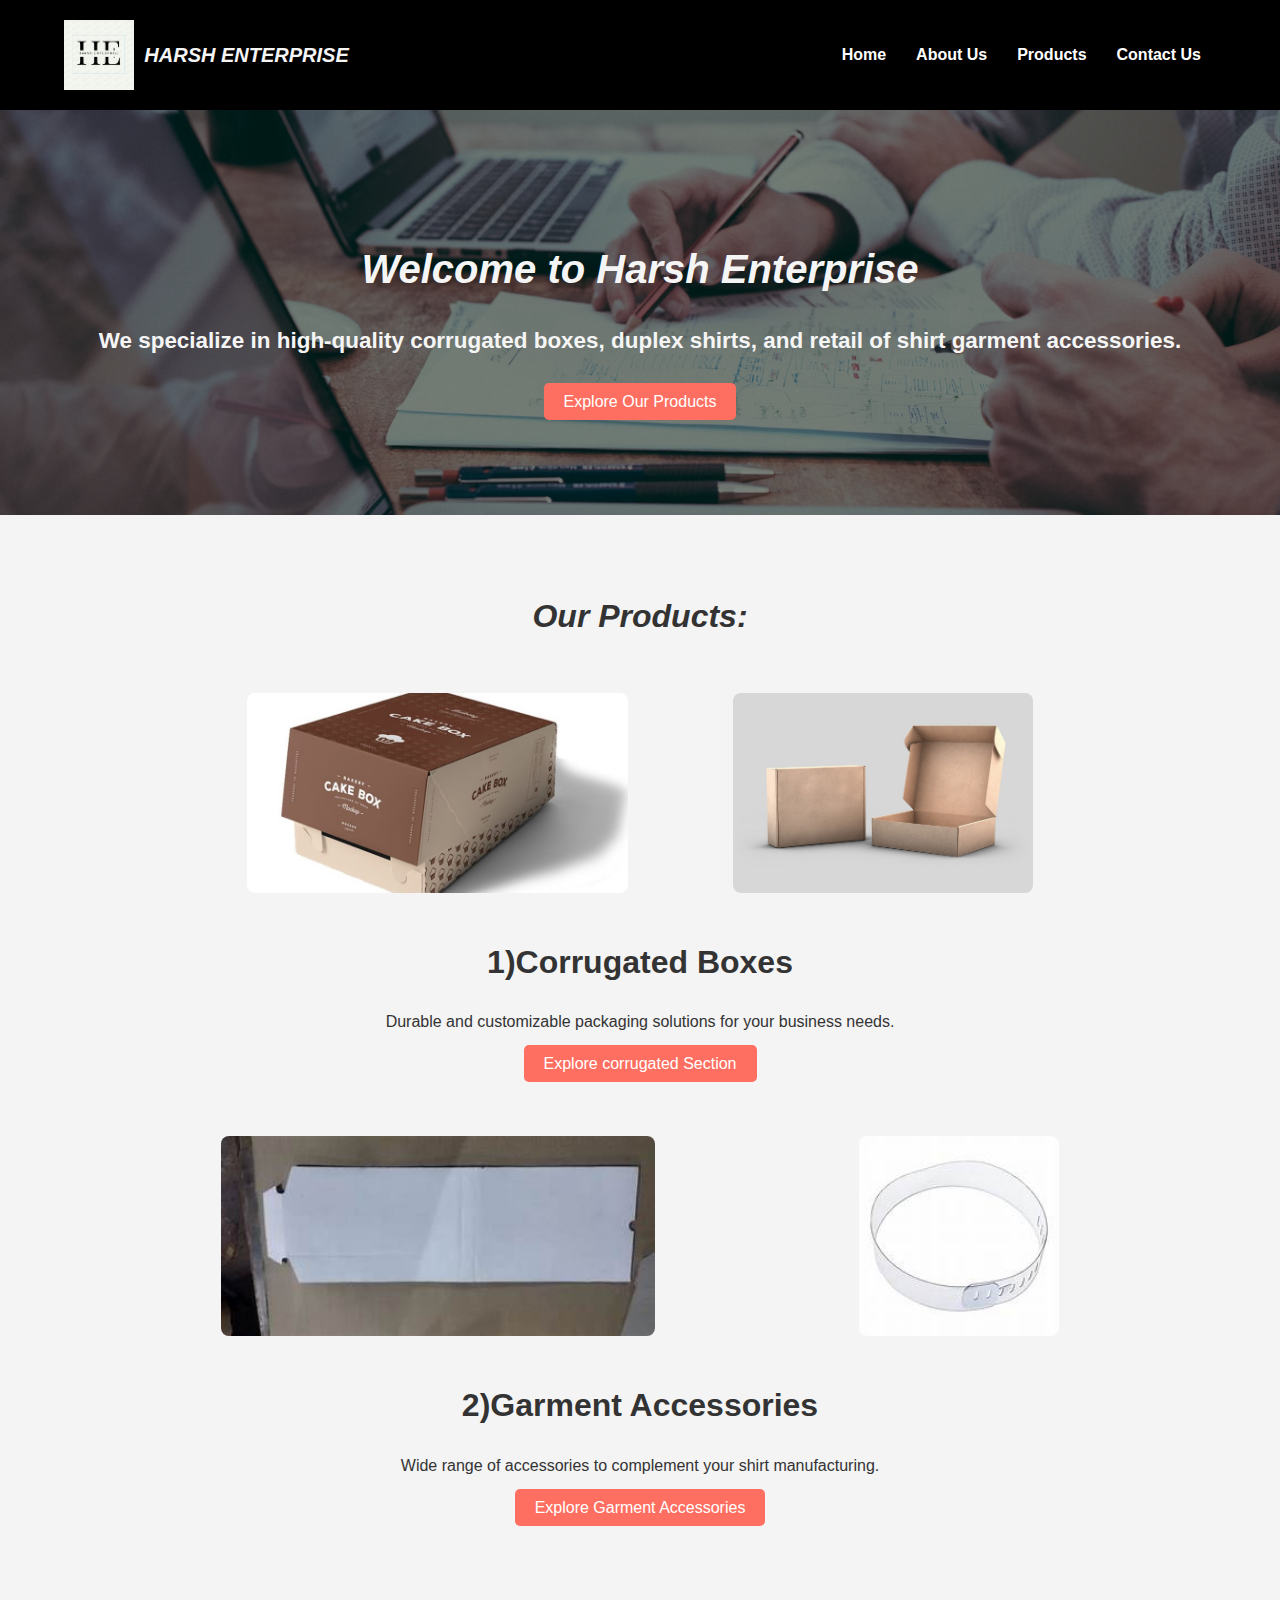
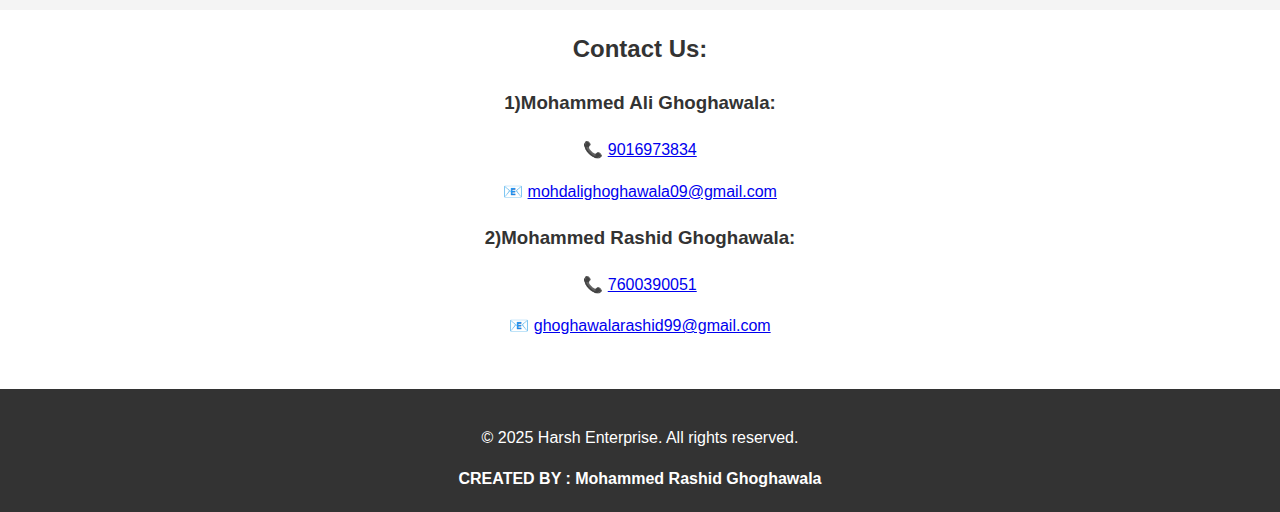
<file: index.html>
<!DOCTYPE html>
<html lang="en">
<head>
    <meta charset="UTF-8">
    <meta name="viewport" content="width=device-width, initial-scale=1.0">
    <title style="color: red;">HARSH ENTERPRISE</title>
    <link rel="stylesheet" href="css/styles.css">
    <style>

            .header-container {
                display: flex;
                align-items: center;
                justify-content: space-between;
                
            }
            .logo-container {
                
                display: flex;
                align-items:center;
                margin-right: auto; /* Added line */
            }
            .logo-container img {
                height: 50px;
                margin-right: 10px;
            }
            .company-name {
                font-size: 20px;
                font-weight: bold;
                margin-right: 100PX
                ;
            }
            .feature-item {
                text-align: center;
                padding: 20px;
            }
            
            .feature-item img {
                max-width: 100%;
                height: 200px;
                object-fit: cover;
                border-radius: 8px;
                margin-bottom: 15px;
            }
            .features-products {
                font-size: 32px;
                font-weight: bold;
                margin-bottom: 30px;
                color: #333;}
            
            @media (max-width: 768px) {
                    .header-container {
                        flex-direction: column;
                        align-items: flex-start;
                    }
                    .logo-container {
                        margin-bottom: 10px;
                    }
                    .feature-item img {
                        margin-left: 0;
                    }
                }
    </style>
</head>
<body>
    <header>
        <div class="container header-container">
            <a href="index.html" class="logo-container" style="text-decoration: none;">
            <div class="logo-container">
                <img src="images/harsh enterprise logo.png" alt="Harsh Enterprise Logo" style="height: 70px;">
             <i>   <span class="company-name" style="color:whitesmoke;">HARSH ENTERPRISE</span></i>
            </div>
            <nav>
                <ul>
                    <li><a href="index.html">Home</a></li>
                    <li><a href="about.html">About Us</a></li>
                    <li><a href="products.html">Products</a></li>
                    <li><a href="contact.html">Contact Us</a></li>
                </ul>
            </nav>
        </div>
    </header>

    <section class="hero">
        <div class="container">
           <i> <h1>Welcome to Harsh Enterprise</h1></i>
          <h3>  <p>We specialize in high-quality corrugated boxes, duplex shirts, and retail of shirt garment accessories.</p></h3>
            <a href="products.html" class="btn">Explore Our Products</a>
        </div>
    </section>
    <section class="features">
        <div class="container">
           <strong><i> <h2 class="features-products">Our Products:</h2></i></strong>
            <div class="feature-item">
                <img src="images/cake box.jpg" alt="Corrugated Boxes">
                <img src="images/corrugated box.jpg" style="margin-left: 100px;">
                <h1>1)Corrugated Boxes</h1>
                <p>Durable and customizable packaging solutions for your business needs.</p>
                <a href="products-corrugated.html" class="btn">Explore  corrugated Section</a>
            </div>
      
            <div class="feature-item">
                <img src="images/shirt supporter.jpeg" alt="Corrugated Boxes">
                <img src="images/plastic collarpatti.jpeg" style="margin-left: 200px;">

                <h1>2)Garment Accessories</h1>
                <p>Wide range of accessories to complement your shirt manufacturing.</p>
                <a href="products-acessories.html" class="btn">Explore  Garment Accessories</a>
            </div>
           
        </div>
    </section>

    <section class="contact">
        <div class="container">
            <h2>Contact Us:</h2>
            <div class="contact-item">
                <h3>1)Mohammed Ali Ghoghawala:</h3>
                <p>📞 <a href="tel:9016973834">9016973834</a></p>
                <p>📧 <a href="mailto:mohdalighoghawala09@gmail.com">mohdalighoghawala09@gmail.com</a></p>
            </div>
            <div class="contact-item">
                <h3>2)Mohammed Rashid Ghoghawala:</h3>
                <p>📞 <a href="tel:7600390051">7600390051</a></p>
                <p>📧 <a href="mailto:ghoghawalarashid99@gmail.com">ghoghawalarashid99@gmail.com</a></p>
            </div>
        
        </div>
    </section>
    <footer>
        <div class="container">
            <p>&copy; 2025 Harsh Enterprise. All rights reserved.</p>
            <strong> CREATED BY : Mohammed Rashid Ghoghawala</strong>

        </div>
    </footer>
</body>
</html>
</file>
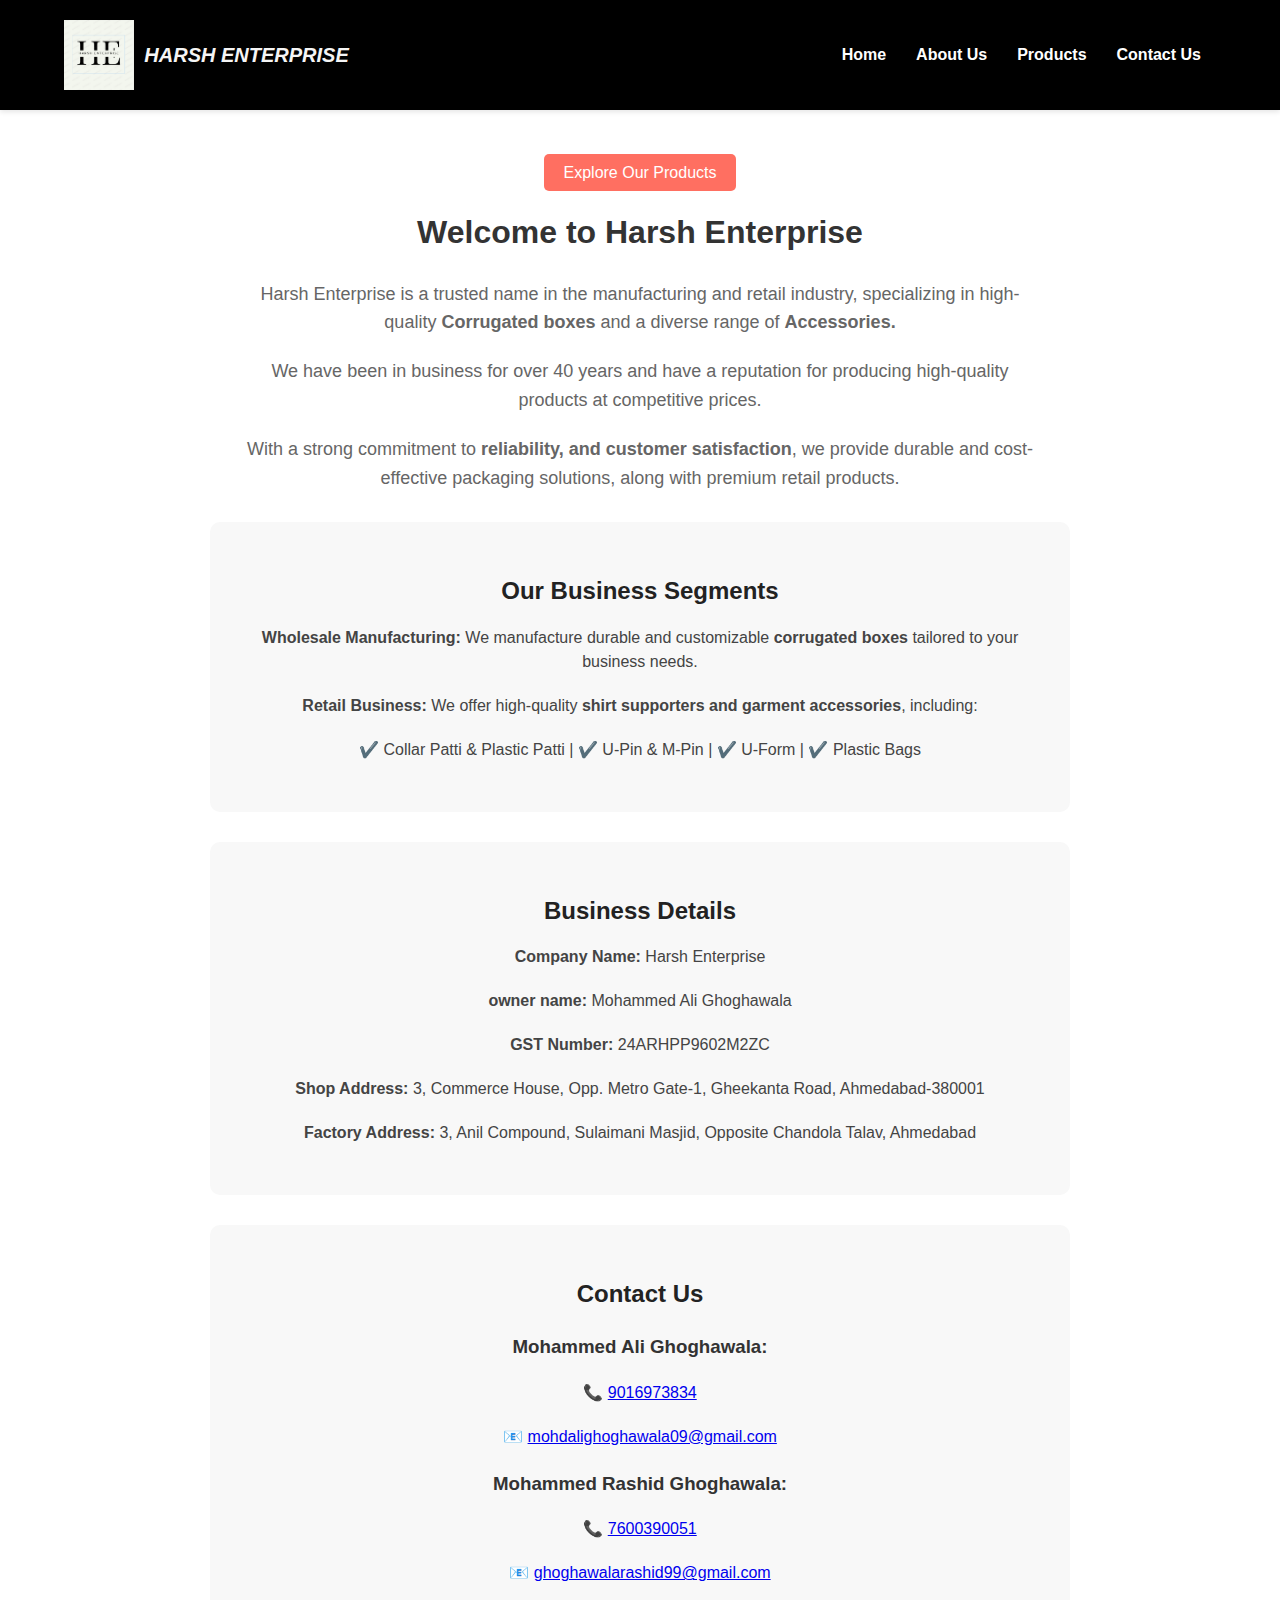
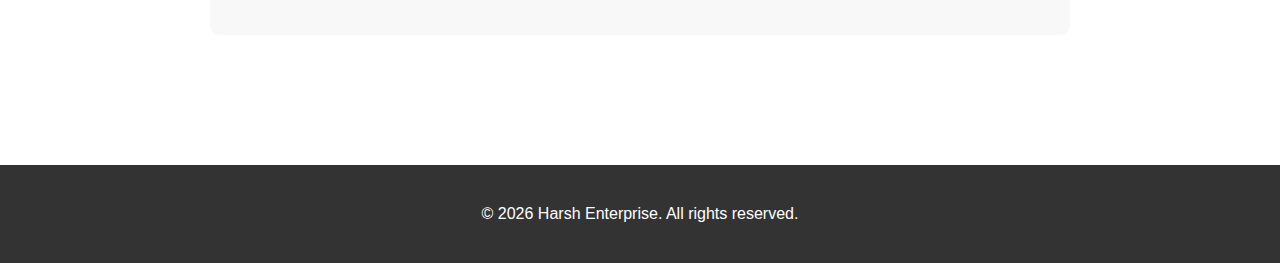
<file: about.html>
<!DOCTYPE html>
<html lang="en">
<head>
    <meta charset="UTF-8">
    <meta name="viewport" content="width=device-width, initial-scale=1.0">
    <meta name="description" content="Learn more about Harsh Enterprise, a trusted manufacturer of corrugated boxes and supplier of garment accessories. Quality and reliability guaranteed.">
    <title>About Harsh Enterprise | Trusted Packaging & Garment Accessories Supplier</title>
    <link rel="stylesheet" href="css/styles.css">
    <style>
        @media (max-width: 768px) {
            .header-container {
                flex-direction: column;
                align-items: flex-start;
            }
            .logo-container {
                margin-bottom: 10px;
            }
            .feature-item img {
                margin-left: 0;
            }
        }
        .about {
            text-align: center;
            padding: 50px 20px;
        }
        .about h1 {
            font-size: 32px;
            color: #333;
        }
        .about p {
            font-size: 18px;
            color: #666;
            max-width: 800px;
            margin: 0 auto 20px;
        }
        .business-info {
            background: #f8f8f8;
            padding: 30px;
            margin: 30px auto;
            text-align: center;
            border-radius: 10px;
            max-width: 800px;
        }
        .business-info h2 {
            font-size: 24px;
            color: #222;
            margin-bottom: 15px;
        }
        .business-info p {
            font-size: 16px;
            color: #444;
            line-height: 1.5;
        }
        .header-container {
            display: flex;
            align-items: center;
            justify-content: space-between;
        }
        .logo-container {
            display: flex;
            align-items:center;
            margin-right: auto; /* Added line */
        }
        .logo-container img {
            height: 50px;
            margin-right: 10px;
        }
        .company-name {
            font-size: 20px;
            font-weight: bold;
            margin-right: 100PX
            ;
        }

    </style>
</head>
<body>
    <header>
        <div class="container header-container">
            <a href="index.html" class="logo-container" style="text-decoration: none;">
                <img src="images/harsh enterprise logo.png" alt="Harsh Enterprise Logo" style="height: 70px;">
                <i><span class="company-name" style="color:whitesmoke;">HARSH ENTERPRISE</span></i>
            </a>
            
            <nav>
                <ul>
                    <li><a href="index.html">Home</a></li>
                    <li><a href="about.html">About Us</a></li>
                    <li><a href="products.html">Products</a></li>
                    <li><a href="contact.html">Contact Us</a></li>
                </ul>
            </nav>
        </div>
    </header>
    
    <section class="about">
 

        <div class="container">
            <a href="products.html" class="btn">Explore Our Products</a>
            <h1>Welcome to Harsh Enterprise</h1>
            
            <p>Harsh Enterprise is a trusted name in the manufacturing and retail industry, specializing in high-quality <strong> Corrugated boxes</strong> and a diverse range of <strong> Accessories.</strong></p>
            <P>We have been in business for over 40 years and have a reputation for producing high-quality products at competitive prices.</P>
            <p>With a strong commitment to <strong> reliability, and customer satisfaction</strong>, we provide durable and cost-effective packaging solutions, along with premium retail products.</p>
            
            <div class="business-info">
                <h2>Our Business Segments</h2>
                <p><strong>Wholesale Manufacturing:</strong> We manufacture durable and customizable <b>corrugated boxes</b> tailored to your business needs.</p>
                <p><strong>Retail Business:</strong> We offer high-quality <strong>shirt supporters and garment accessories</strong>, including:</p>
                <p>✔️ Collar Patti & Plastic Patti | ✔️ U-Pin & M-Pin | ✔️ U-Form | ✔️ Plastic Bags</p>
            </div>
            
            <div class="business-info">
                <h2>Business Details</h2>
                <p><strong>Company Name:</strong> Harsh Enterprise</p>
                <p><strong>owner name:</strong> Mohammed Ali Ghoghawala</p>
                <p><strong>GST Number:</strong> 24ARHPP9602M2ZC</p>
                <p><strong>Shop Address:</strong> 3, Commerce House, Opp. Metro Gate-1, Gheekanta Road, Ahmedabad-380001</p>
                <p><strong>Factory Address:</strong> 3, Anil Compound, Sulaimani Masjid, Opposite Chandola Talav, Ahmedabad</p>
            </div>
            <div class="business-info">
                <h2>Contact Us</h2>
                <div class="contact-item">
                    <h3>Mohammed Ali Ghoghawala:</h3>
                    <p>📞 <a href="tel:9016973834">9016973834</a></p>
                    <p>📧 <a href="mailto:mohdalighoghawala99@gmail.com">mohdalighoghawala09@gmail.com</a></p>
                </div>
                <div class="contact-item">
                    <h3>Mohammed Rashid Ghoghawala:</h3>
                    <p>📞 <a href="tel:7600390051">7600390051</a></p>
                    <p>📧 <a href="mailto:ghoghawalarashid99@gmail.com">ghoghawalarashid99@gmail.com</a></p>
                </div>
            </div>
            
            
           
        </div>
    </section>
    
    <footer>
        <div class="container">
            <p>&copy; <span id="year"></span> Harsh Enterprise. All rights reserved.</p>
            <script>
                document.getElementById("year").textContent = new Date().getFullYear();
            </script>
        </div>
    </footer>
</body>
</html>
</file>
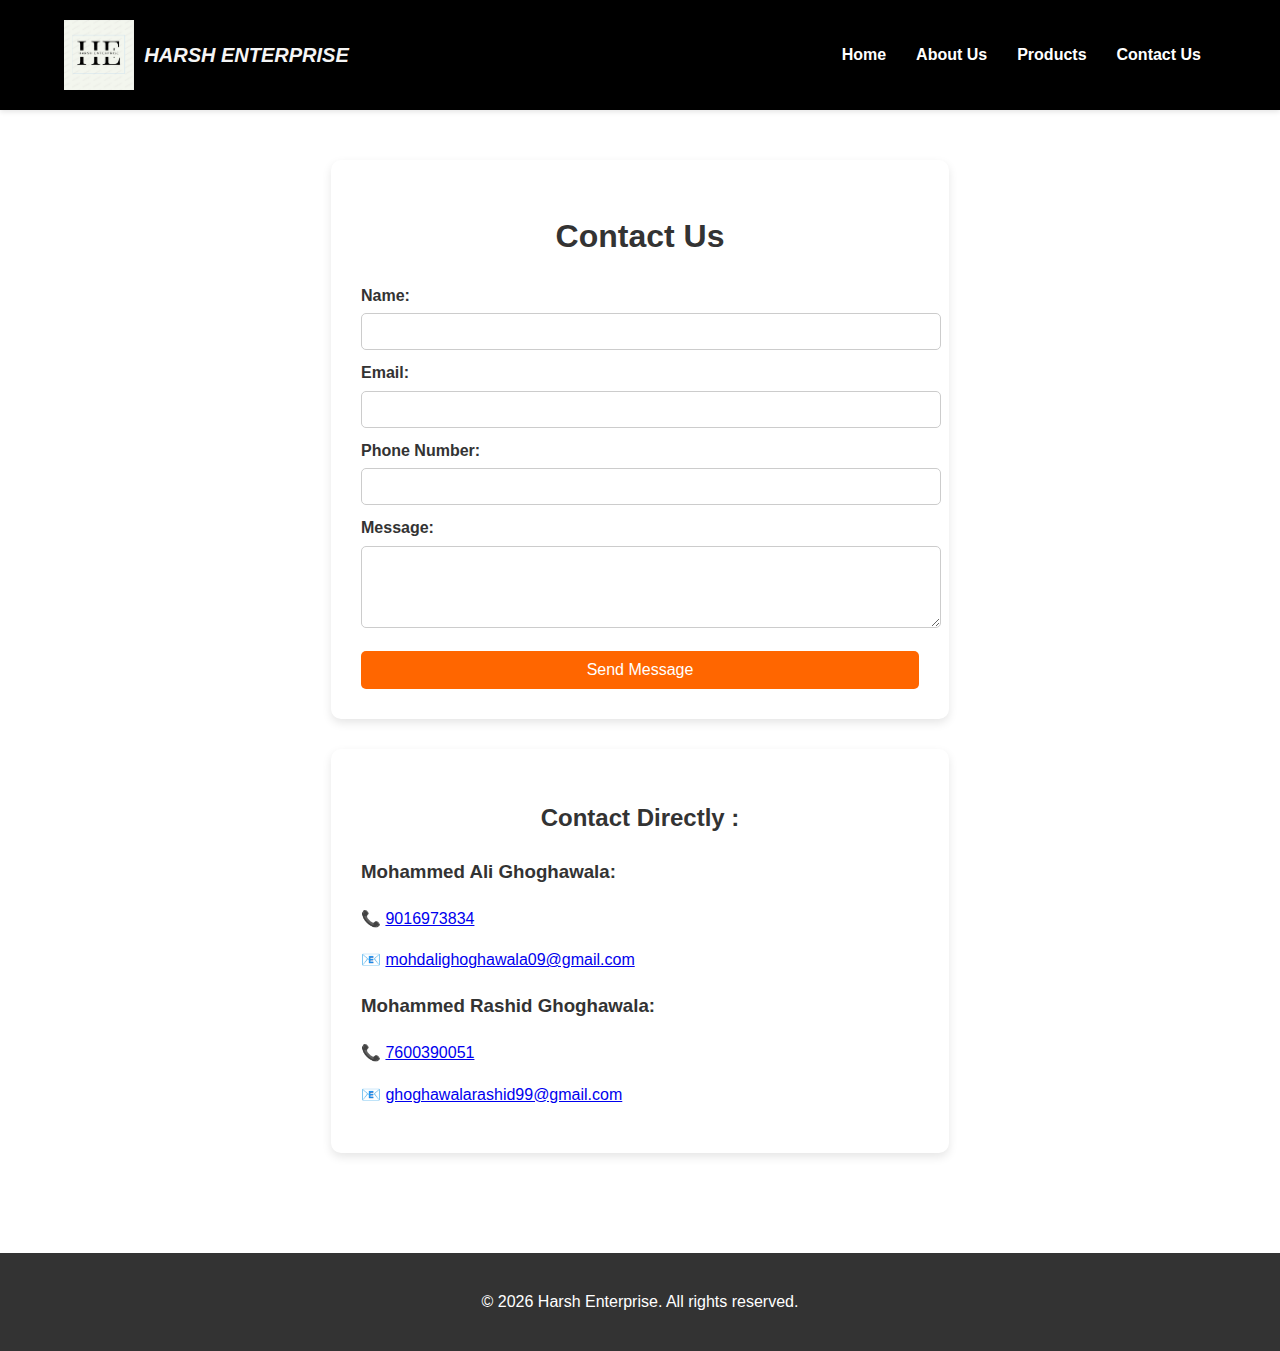
<file: contact.html>
<!DOCTYPE html>
<html lang="en">
<head>
    <meta charset="UTF-8">
    <meta name="viewport" content="width=device-width, initial-scale=1.0">
    <meta name="description" content="Get in touch with Harsh Enterprise. Contact us for high-quality corrugated boxes, duplex shirt boxes, and garment accessories.">
    <title>Contact - Corrugated Box & Duplex Shirt Manufacturing</title>
    <link rel="stylesheet" href="css/styles.css">
    <style>
        .contact-section {
            display: flex;
            flex-wrap: wrap;
            justify-content: center;
            gap: 30px;
            padding: 50px 20px;
            
        }
        .contact-form, .contact-details {
            background: #fff;
            padding: 30px;
            border-radius: 10px;
            box-shadow: 0px 4px 10px rgba(0, 0, 0, 0.1);
            width: 45%;
            min-width: 300px;
        }
        .contact-form h1, .contact-details h2 {
            text-align: center;
            margin-bottom: 20px;
            color: #333;
        }
        .contact-form form label {
            display: block;
            font-weight: bold;
            margin-top: 10px;
        }
        .contact-form input, .contact-form textarea {
            width: 100%;
            padding: 10px;
            margin-top: 5px;
            border: 1px solid #ccc;
            border-radius: 5px;
        }
        .contact-form button {
            width: 100%;
            padding: 10px;
            background: #ff6600;
            color: white;
            border: none;
            border-radius: 5px;
            cursor: pointer;
            margin-top: 15px;
            font-size: 16px;
        }
        .contact-form button:hover {
            background: #cc5200;
        }
    </style>    
</head>
<body>
    <header>
        <div class="container header-container">
            <a href="index.html" class="logo-container" style="text-decoration: none;">
                <img src="images/harsh enterprise logo.png" alt="Harsh Enterprise Logo" style="height: 70px;">
                <i><span class="company-name" style="color:whitesmoke;">HARSH ENTERPRISE</span></i>
            </a>
            <nav>
                <ul>
                    <li><a href="index.html">Home</a></li>
                    <li><a href="about.html">About Us</a></li>
                    <li><a href="products.html">Products</a></li>
                    <li><a href="contact.html">Contact Us</a></li>
                </ul>
            </nav>
        </div>
    </header>

    <section class="contact-section">
        <div class="contact-form">
            <h1>Contact Us</h1>
            <form id="contact-form" action="https://api.web3forms.com/submit" method="post">
                <input type="hidden" name="access_key" value="a217b657-1d55-4323-b842-bd3790cd38ed">
                <label for="name">Name:</label>
                <input type="text" id="name" name="name" required autocomplete="name">
                <label for="email">Email:</label>
                <input type="email" id="email" name="email" required autocomplete="email">
                <label for="phone">Phone Number:</label>
                <input type="text" id="phone" name="phone" required autocomplete="tel">
                <label for="message">Message:</label>
                <textarea id="message" name="message" rows="4" required></textarea>
                <button type="submit">Send Message</button>
            </form>
        </div>
        <div class="contact-details">
            <h2>Contact Directly :</h2>
            <div>
                <h3>Mohammed Ali Ghoghawala:</h3>
                <p>📞 <a href="tel:9016973834">9016973834</a></p>
                <p>📧 <a href="mailto:mohdalighoghawala09@gmail.com">mohdalighoghawala09@gmail.com</a></p>
            </div>
            <div>
                <h3>Mohammed Rashid Ghoghawala:</h3>
                <p>📞 <a href="tel:7600390051">7600390051</a></p>
                <p>📧 <a href="mailto:ghoghawalarashid99@gmail.com">ghoghawalarashid99@gmail.com</a></p>
            </div>
        </div>
    </section>

    <script>
        document.getElementById("contact-form").addEventListener("submit", function(event) {
            let name = document.getElementById("name").value.trim();
            let email = document.getElementById("email").value.trim();
            let phone = document.getElementById("phone").value.trim();
            let message = document.getElementById("message").value.trim();
            
            if (name === "" || email === "" || phone === "" || message === "") {
                alert("Please fill in all fields before submitting.");
                event.preventDefault();
            }
        });
    </script>

    <footer>
        <div class="container">
            <p>&copy; <span id="year"></span> Harsh Enterprise. All rights reserved.</p>
            <script>document.getElementById("year").textContent = new Date().getFullYear();</script>
        </div>
    </footer>
</body>
</html>
</file>
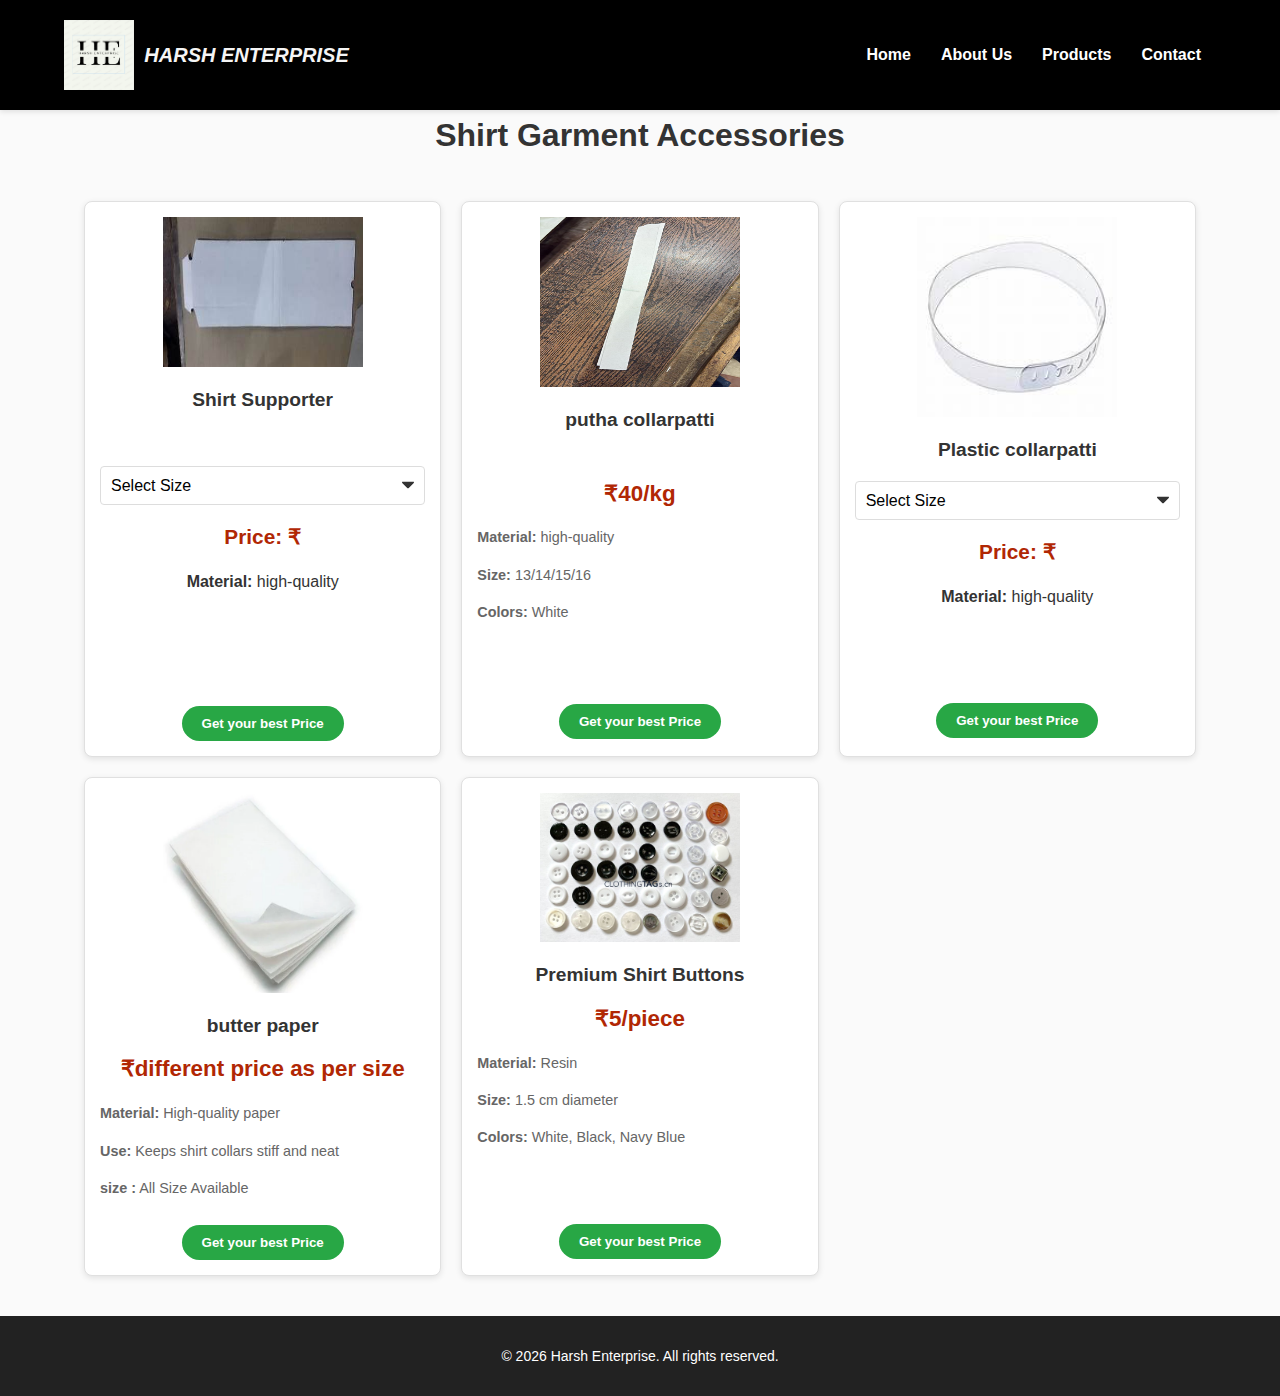
<file: products-acessories.html>
<!DOCTYPE html>
<html lang="en">
<head>
  <meta charset="UTF-8" />
  <meta name="viewport" content="width=device-width, initial-scale=1.0" />
  <title>Shirt Accessories - Harsh Enterprise</title>
  <link rel="stylesheet" href="css/styles.css" />
  <style>
    /* --------------------------
       Global & Utility Styles
    ----------------------------- */
    body {
      font-family: 'Segoe UI', Tahoma, Geneva, Verdana, sans-serif;
      background-color: #fafafa;
      margin: 0;
      padding: 0;
      color: #333;
    }
    h1, h2 {
      margin: 0 0 20px;
    }
    a {
      text-decoration: none;
      color: inherit;
    }
    
    /* --------------------------
       Product Grid & Cards
    ----------------------------- */
    .product-grid {
      display: grid;
      grid-template-columns: repeat(auto-fill, minmax(280px, 1fr));
      gap: 20px;
      padding: 20px;
    }
    .product-card {
      border: 1px solid #e0e0e0;
      border-radius: 8px;
      padding: 15px;
      text-align: center;
      background: #fff;
      box-shadow: 0 2px 6px rgba(0, 0, 0, 0.1);
      transition: transform 0.3s ease, box-shadow 0.3s ease;
    }
    .product-card:hover {
      transform: translateY(-4px);
      box-shadow: 0 4px 12px rgba(0, 0, 0, 0.15);
    }
    .product-image {
      width: 100%;
      max-width: 200px;
      height: auto;
      margin: 0 auto;
    }
    .product-title {
      font-size: 1.2em;
      margin: 10px 0;
      color: #333;
    }
    .product-price {
      font-size: 1.4em;
      color: #B12704;
      margin: 10px 0;
      font-weight: bold;
    }
    .product-details {
      text-align: left;
      margin: 15px 0;
      font-size: 0.9em;
      color: #666;
    }
    .GET-Query {
      background: #28a745;
      border: none;
      padding: 10px 20px;
      border-radius: 20px;
      cursor: pointer;
      font-weight: bold;
      color: #fff;
      transition: background 0.3s ease;
    }
    .GET-Query:hover {
      background: #218838;
    }
    
    /* --------------------------
       Footer
    ----------------------------- */
    footer {
      text-align: center;
      background: #222;
      color: #fff;
      padding: 15px;
      font-size: 14px;
      margin-top: 20px;
    }
    
    /* --------------------------
       Modal Overlay
    ----------------------------- */
    .modal {
      display: none;
      position: fixed;
      z-index: 100;
      left: 0;
      top: 0;
      width: 100%;
      height: 100%;
      background-color: rgba(0, 0, 0, 0.6);
      overflow-y: auto;
    }
    
    /* --------------------------
       Modal Content
    ----------------------------- */
    .modal-content {
      background: #fff;
      margin: 5% auto;
      border: none;
      width: 90%;
      max-width: 700px;
      border-radius: 10px;
      overflow: hidden;
      display: flex;
      box-shadow: 0 6px 18px rgba(0, 0, 0, 0.25);
      animation: fadeIn 0.4s ease;
    }
    @keyframes fadeIn {
      from { opacity: 0; transform: scale(0.95); }
      to { opacity: 1; transform: scale(1); }
    }
    
    /* --------------------------
       Modal Left: Product Preview
    ----------------------------- */
    .modal-product {
      background: linear-gradient(135deg, #f9f9f9, #ececec);
      width: 40%;
      padding: 20px;
      display: flex;
      flex-direction: column;
      align-items: center;
      justify-content: center;
      border-right: 1px solid #e0e0e0;
    }
    .modal-product img {
      max-width: 100%;
      height: auto;
      border-radius: 6px;
    }
    .modal-product p {
      text-align: center;
      font-size: 1.2em;
      color: #B12704;
      font-weight: bold;
      margin-top: 15px;
    }
    
    /* --------------------------
       Modal Right: Contact Form
    ----------------------------- */
    .modal-form-container {
      width: 60%;
      padding: 30px 20px 20px 20px;
      position: relative;
      background: #fff;
    }
    /* Close Button */
    .modal-form-container .close {
      position: absolute;
      top: 10px;
      right: 10px;
      color: #999;
      font-size: 28px;
      font-weight: bold;
      cursor: pointer;
      transition: color 0.3s ease;
    }
    .modal-form-container .close:hover,
    .modal-form-container .close:focus {
      color: #333;
    }
    .modal-form-container h2 {
      text-align: center;
      margin-bottom: 25px;
      color: #333;
    }
    .modal-form label {
      display: block;
      margin-bottom: 6px;
      font-weight: bold;
      color: #555;
      font-size: 0.95em;
    }
    .modal-form input,
    .modal-form textarea {
      width: 100%;
      padding: 12px;
      margin-bottom: 18px;
      border: 1px solid #ccc;
      border-radius: 4px;
      font-size: 1em;
      transition: border-color 0.3s ease;
    }
    .modal-form input:focus,
    .modal-form textarea:focus {
      border-color: #28a745;
      outline: none;
    }
    /* Phone Input Group */
    .phone-group {
      display: flex;
      align-items: center;
      margin-bottom: 18px;
    }
    .phone-group .country-code {
      background: #eee;
      padding: 12px;
      border: 1px solid #ccc;
      border-radius: 4px 0 0 4px;
      font-size: 1em;
      color: #333;
    }
    .phone-group input {
      flex: 1;
      border-radius: 0 4px 4px 0;
      border-left: none;
    }
    .modal-form button {
      background: #28a745;
      color: #fff;
      padding: 12px;
      border: none;
      border-radius: 4px;
      cursor: pointer;
      font-size: 1em;
      transition: background 0.3s ease;
      width: 100%;
    }
    .modal-form button:hover {
      background-color: #218838;
    }
  </style>
</head>
<body>
  <!-- Header Section -->
  <header>
    <div class="container header-container">
      <a href="index.html" class="logo-container" style="text-decoration: none;">
        <img src="images/harsh enterprise logo.png" alt="Harsh Enterprise Logo" style="height: 70px;">
        <i><span class="company-name" style="color:whitesmoke;">HARSH ENTERPRISE</span></i>
      </a>
      <nav>
        <ul>
          <li><a href="index.html">Home</a></li>
          <li><a href="about.html">About Us</a></li>
          <li><a href="products.html">Products</a></li>
          <li><a href="contact.html">Contact</a></li>
        </ul>
      </nav>
    </div>
  </header>
  
  <!-- Main Product Section -->
  <section class="container">
    <h1>Shirt Garment Accessories</h1>
    <div class="product-grid">
      <!-- Product 1 -->
      <div class="product-card">
        <img src="images/shirt supporter.jpeg" alt="Shirt Supporter" class="product-image" style="height: 150px;" />
        <h2 class="product-title">Shirt Supporter</h2>
        <!-- Size Selector -->
        <div class="size-selector" style="margin-top: 50px;">
          <select id="sizeDropdown1" class="size-dropdown">
            <option value="" disabled selected>Select Size</option>
            <option data-price="3.8" data-type="per-piece">7X26 (₹3.8/piece)</option>
            <option data-price="5" data-type="per-piece">8X26 (₹5/piece)</option>
            <option data-price="375" data-type="per-kg">8X12 (₹375/10kg)</option>
            <option data-price="375" data-type="per-kg">8X10 (₹375/10kg)</option>
            <option data-price="375" data-type="per-kg">9X12 (₹375/10kg)</option>
            <option data-price="375" data-type="per-kg">9X11 (₹375/10kg)</option>
            <option data-price="375" data-type="per-kg">9X13 (₹375/10kg)</option>
          </select>
        </div>
        <!-- Price Display -->
        <div class="price-display" style="text-align: center;">
          <span class="price">Price: ₹<span id="selectedPrice1"></span></span>
          <p><strong>Material:</strong> high-quality</p>
          <span id="priceType1" class="price-type"></span>
        </div>
        <button class="GET-Query" style="margin-top: 60px;">Get your best Price</button>
      </div>
      
      <!-- Product 2 -->
      <div class="product-card">
        <img src="images/putha collarpatti.jpg" alt="putha collarpatti" class="product-image" style="height: 170px;" />
        <h2 class="product-title">putha collarpatti</h2>
        <p class="product-price" style="margin-top: 40px;">₹40/kg</p>
        <div class="product-details">
          <p><strong>Material:</strong> high-quality</p>
          <p><strong>Size:</strong> 13/14/15/16</p>
          <p><strong>Colors:</strong> White</p>
        </div>
        <button class="GET-Query" style="margin-top: 65px;">Get your best Price</button>
      </div>
      
      <!-- Product 3 -->
      <div class="product-card">
        <img src="images/plastic collarpatti.jpeg" alt="Collar Supporters" class="product-image" />
        <h2 class="product-title">Plastic collarpatti</h2>
        <!-- Size Selector -->
        <div class="size-selector">
          <select id="sizeDropdown3" class="size-dropdown">
            <option value="" disabled selected>Select Size</option>
            <option data-price="120" data-type="per-piece">3.5*46*.35 (₹/bundle)</option>
            <option data-price="132" data-type="per-piece">3.5*46*.40 (₹/bundle)</option>
            <option data-price="76" data-type="per-piece">3*38*.35 (₹/bundle)</option>
            <option data-price="106" data-type="per-piece">3*40*.40 (₹/bundle)</option>
          </select>
        </div>
        <!-- Price Display -->
        <div class="price-display" style="text-align: center;">
          <span class="price">Price: ₹<span id="selectedPrice3"></span></span>
          <p><strong>Material:</strong> high-quality</p>
        </div>
        <button class="GET-Query" style="margin-top: 78px;">Get your best Price</button>
      </div>
      
      <!-- Product 4 -->
      <div class="product-card">
        <img src="images/butter paper.webp" alt="butter paper" class="product-image" />
        <h2 class="product-title">butter paper</h2>
        <p class="product-price">₹different price as per size</p>
        <div class="product-details">
          <p><strong>Material:</strong> High-quality paper</p>
          <p><strong>Use:</strong> Keeps shirt collars stiff and neat</p>
          <p><strong>size :</strong> All Size Available</p>
        </div>
        <button class="GET-Query" style="margin-top: 10px;">Get your best Price</button>
      </div>
      
      <!-- Product 5 -->
      <div class="product-card">
        <img src="images/shirt button.jpg" alt="Shirt Buttons" class="product-image" />
        <h2 class="product-title">Premium Shirt Buttons</h2>
        <p class="product-price">₹5/piece</p>
        <div class="product-details">
          <p><strong>Material:</strong> Resin</p>
          <p><strong>Size:</strong> 1.5 cm diameter</p>
          <p><strong>Colors:</strong> White, Black, Navy Blue</p>
        </div>
        <button class="GET-Query" style="margin-top: 60px;">Get your best Price</button>
      </div>
    </div>
  </section>
  
  <!-- Modal Pop-Up Form -->
  <div id="queryModal" class="modal">
    <div class="modal-content">
      <!-- Left Side: Product Preview -->
      <div class="modal-product" id="modalProductPreview">
        <!-- Product image and price will be injected here -->
      </div>
      <!-- Right Side: Contact Form -->
      <div class="modal-form-container">
        <span class="close">&times;</span>
        <h2>Contact Us</h2>
        <form id="queryForm" class="modal-form" action="https://api.web3forms.com/submit" method="POST">
          <input type="hidden" name="access_key" value="a217b657-1d55-4323-b842-bd3790cd38ed">
          <label for="name">Name:</label>
          <input type="text" id="name" name="name" required />
          <label for="email">Email:</label>
          <input type="email" id="email" name="email" required />
          <!-- Phone Number Field with Country Code -->
          <label for="phone">Phone Number:</label>
          <div class="phone-group">
            <span class="country-code" style="margin-right: 10px;">+91</span>
            <input type="tel" id="phone" name="phone" placeholder="Enter your number" required style="margin-top: 20px;" />
          </div>
          <label for="message">Your Query:</label>
          <textarea id="message" name="message" rows="4" required></textarea>
          <button type="submit">Submit Query</button>
        </form>
      </div>
    </div>
  </div>
  
  <!-- Footer -->
  <footer>
    <div class="container">
      <p>&copy; <span id="year"></span> Harsh Enterprise. All rights reserved.</p>
    </div>
  </footer>
  
  <script>
    // Set the current year in the footer.
    document.getElementById("year").textContent = new Date().getFullYear();
    
    // Function to update price display for a specific product
   // Function to update price display for a specific product
function updatePriceDisplay(dropdownId, priceId, priceTypeId) {
  const sizeDropdown = document.getElementById(dropdownId);
  const selectedPrice = document.getElementById(priceId);
  const priceType = document.getElementById(priceTypeId);

  if (sizeDropdown && selectedPrice && priceType) {
    sizeDropdown.addEventListener('change', function () {
      const selectedOption = this.options[this.selectedIndex];
      const price = selectedOption.getAttribute('data-price');
      const type = selectedOption.getAttribute('data-type');
      selectedPrice.textContent = price;
      priceType.textContent = type === 'per-piece' ? '/piece' : (type === 'per-kg' ? '/10kg' : '');
    });
  }
}

// Initialize price display for Product 1
updatePriceDisplay('sizeDropdown1', 'selectedPrice1', 'priceType1');

// Initialize price display for Product 3
updatePriceDisplay('sizeDropdown3', 'selectedPrice3', 'priceType3');

// Modal functionality
const modal = document.getElementById("queryModal");
const closeBtn = document.querySelector(".modal-form-container .close");
const queryButtons = document.querySelectorAll(".GET-Query");
const modalProductPreview = document.getElementById("modalProductPreview");
const queryForm = document.getElementById("queryForm");

// Variables to store product details
let selectedProductName = "";
let selectedProductSize = "";
let selectedProductPrice = "";

// Open modal when any Get Query button is clicked
queryButtons.forEach(button => {
  button.addEventListener("click", (event) => {
    const productCard = event.target.closest('.product-card');
    let productImgHTML = "";
    let productPriceHTML = "";

    if (productCard) {
      // Extract product name
      const productTitle = productCard.querySelector('.product-title');
      selectedProductName = productTitle ? productTitle.textContent : "";

      // Extract product image
      const productImg = productCard.querySelector('.product-image');
      if (productImg) {
        productImgHTML = `<img src="${productImg.src}" alt="Product Image">`;
      }

      // Check for a size dropdown (i.e., Product 1 or Product 3)
      const dropdown = productCard.querySelector('.size-dropdown');
      if (dropdown) {
        const selectedOption = dropdown.options[dropdown.selectedIndex];
        if (selectedOption && !selectedOption.disabled) {
          const price = selectedOption.getAttribute('data-price');
          const type = selectedOption.getAttribute('data-type');
          selectedProductSize = selectedOption.textContent;
          selectedProductPrice = `₹${price}${type === 'per-piece' ? '/piece' : (type === 'per-kg' ? '/10kg' : '')}`;
          productPriceHTML = `<p>Price: ${selectedProductPrice}</p>`;
        } else {
          selectedProductSize = "Not selected";
          selectedProductPrice = "Not selected";
          productPriceHTML = `<p>Price not selected</p>`;
        }
      } else {
        // For products without a dropdown
        let productPriceElem = productCard.querySelector('.product-price') ||
                               productCard.querySelector('.price-display');
        let productPriceText = productPriceElem ? productPriceElem.textContent.trim() : "";
        if (!productPriceText || productPriceText === "Price: ₹") {
          productPriceText = "Price not selected";
        }
        selectedProductPrice = productPriceText;
        productPriceHTML = `<p>${productPriceText}</p>`;
      }

      modalProductPreview.innerHTML = productImgHTML + productPriceHTML;
    }
    modal.style.display = "block";
  });
});

// Close modal when the close button is clicked
closeBtn.addEventListener("click", () => {
  modal.style.display = "none";
});

// Close modal when clicking outside the modal content
window.addEventListener("click", (event) => {
  if (event.target === modal) {
    modal.style.display = "none";
  }
});

// Handle form submission
queryForm.addEventListener("submit", (event) => {
  // Prevent the default form submission
  event.preventDefault();

  // Add hidden inputs for product details
  const productNameInput = document.createElement("input");
  productNameInput.type = "hidden";
  productNameInput.name = "product_name";
  productNameInput.value = selectedProductName;

  const productSizeInput = document.createElement("input");
  productSizeInput.type = "hidden";
  productSizeInput.name = "product_size";
  productSizeInput.value = selectedProductSize;

  const productPriceInput = document.createElement("input");
  productPriceInput.type = "hidden";
  productPriceInput.name = "product_price";
  productPriceInput.value = selectedProductPrice;

  // Append hidden inputs to the form
  queryForm.appendChild(productNameInput);
  queryForm.appendChild(productSizeInput);
  queryForm.appendChild(productPriceInput);

  // Submit the form
  queryForm.submit();
});
  </script>
</body>
</html>
</file>
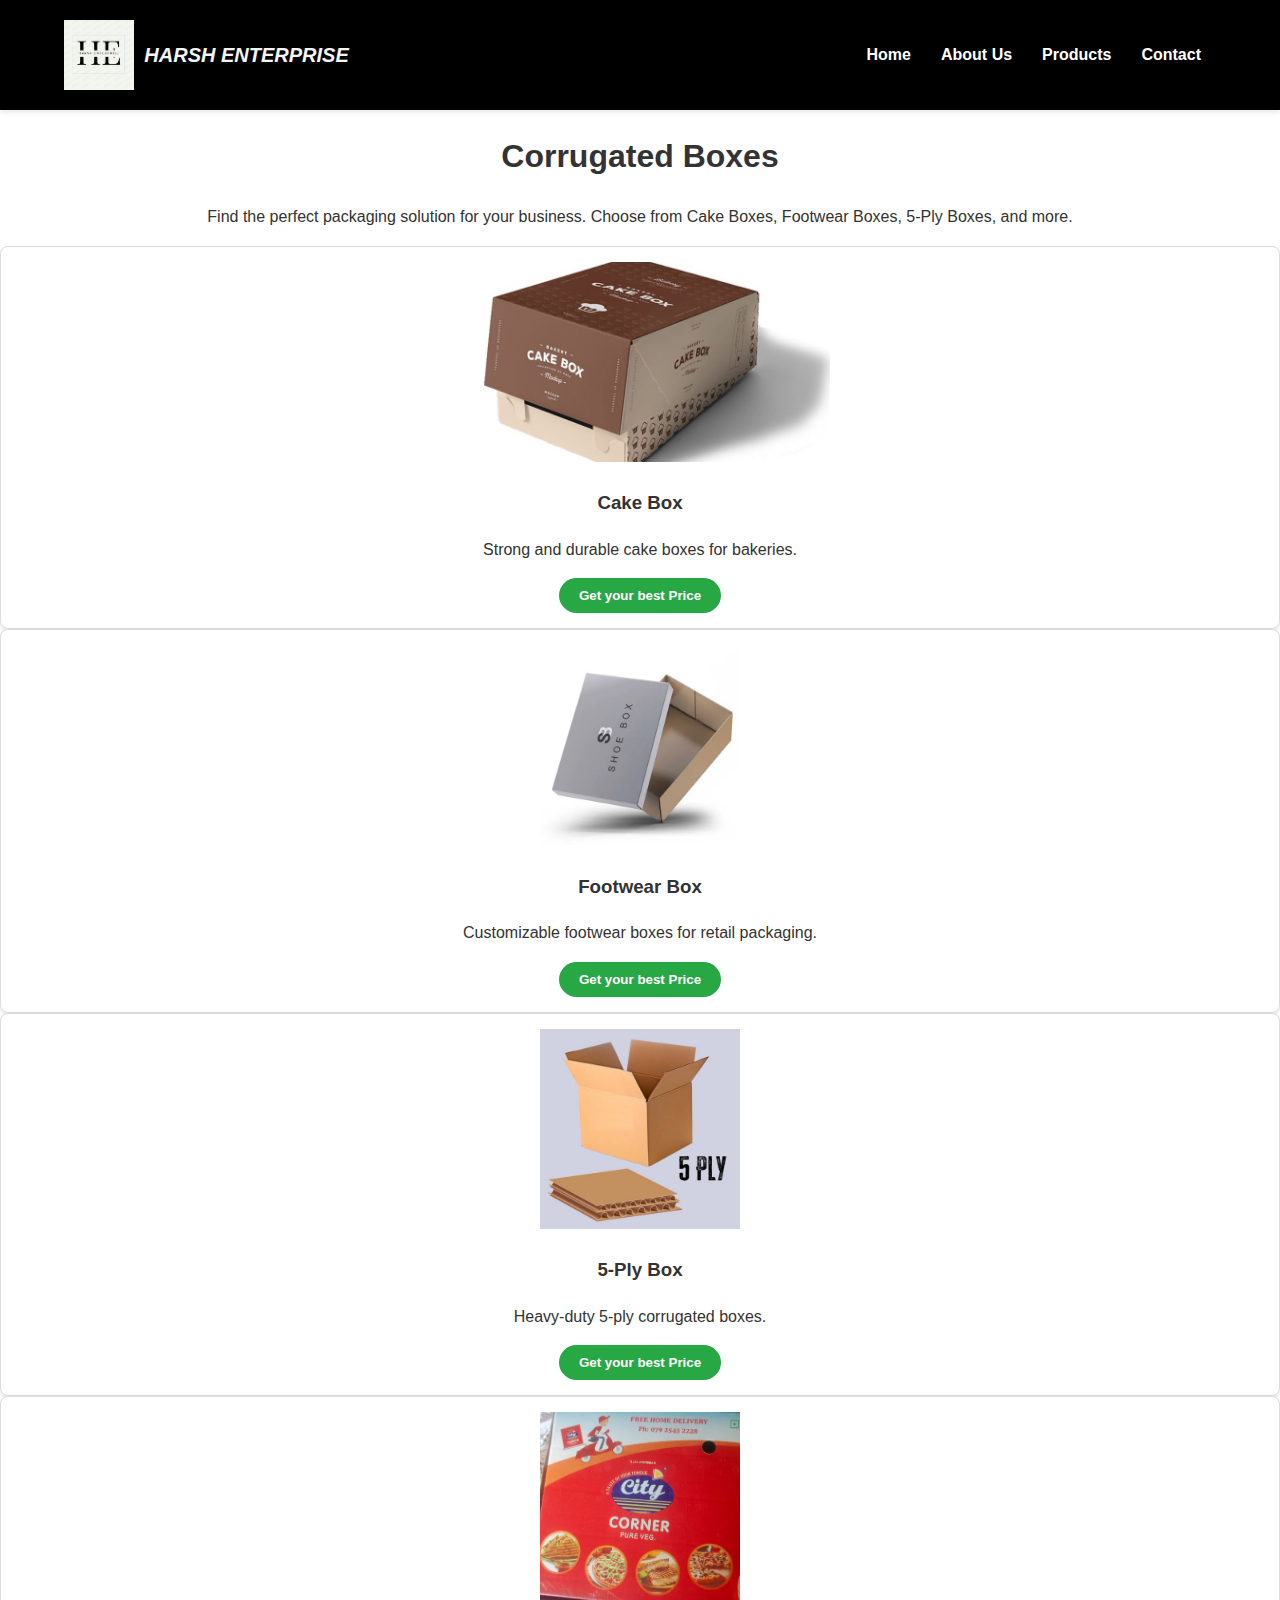
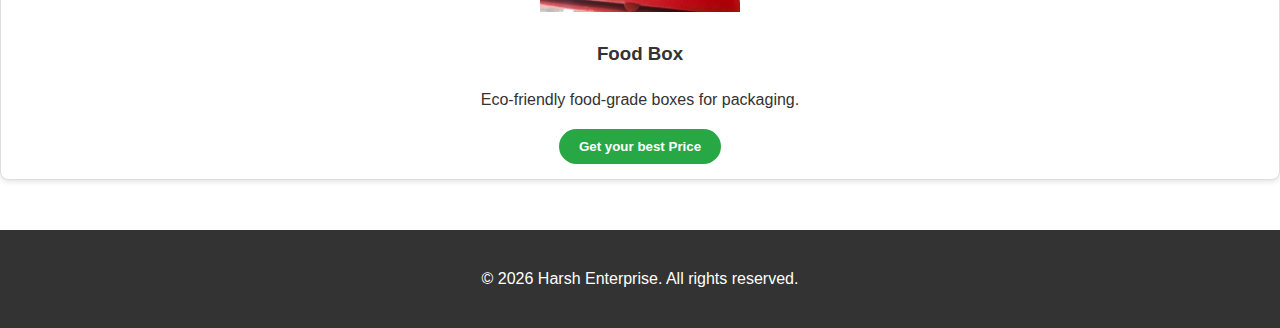
<file: products-corrugated.html>
<!DOCTYPE html>
<html lang="en">
<head>
    <meta charset="UTF-8">
    <meta name="viewport" content="width=device-width, initial-scale=1.0">
    <title>Corrugated Boxes - Harsh Enterprise</title>
    <link rel="stylesheet" href="css/styles.css">
    <style>
        /* --------------------------
           Modal Overlay & Content
        ----------------------------- */
        .modal {
            display: none;
            position: fixed;
            z-index: 100;
            left: 0;
            top: 0;
            width: 100%;
            height: 100%;
            background-color: rgba(0, 0, 0, 0.6);
            overflow-y: auto;
        }

        .modal-content {
            background: #fff;
            margin: 5% auto;
            border: none;
            width: 90%;
            max-width: 700px;
            border-radius: 10px;
            overflow: hidden;
            display: flex;
            box-shadow: 0 6px 18px rgba(0, 0, 0, 0.25);
            animation: fadeIn 0.4s ease;
        }

        @keyframes fadeIn {
            from { opacity: 0; transform: scale(0.95); }
            to { opacity: 1; transform: scale(1); }
        }

        /* Product Preview Section */
        .modal-product {
            background: linear-gradient(135deg, #f9f9f9, #ececec);
            width: 40%;
            padding: 20px;
            display: flex;
            flex-direction: column;
            align-items: center;
            justify-content: center;
            border-right: 1px solid #e0e0e0;
        }

        .modal-product img {
            max-width: 100%;
            height: auto;
            border-radius: 6px;
            margin-bottom: 15px;
        }

        /* Contact Form Section */
        .modal-form-container {
            width: 60%;
            padding: 30px 20px 20px 20px;
            position: relative;
        }

        .close {
            position: absolute;
            top: 10px;
            right: 10px;
            color: #999;
            font-size: 28px;
            font-weight: bold;
            cursor: pointer;
        }

        .modal-form label {
            display: block;
            margin-bottom: 6px;
            font-weight: bold;
            color: #555;
        }

        .modal-form input,
        .modal-form textarea {
            width: 100%;
            padding: 12px;
            margin-bottom: 18px;
            border: 1px solid #ccc;
            border-radius: 4px;
            font-size: 1em;
        }

        .phone-group {
            display: flex;
            align-items: center;
            margin-bottom: 18px;
        }

        .country-code {
            background: #eee;
            padding: 12px;
            border: 1px solid #ccc;
            border-radius: 4px 0 0 4px;
        }

        .GET-Query {
            background: #28a745;
            border: none;
            padding: 10px 20px;
            border-radius: 20px;
            cursor: pointer;
            font-weight: bold;
            color: #fff;
            transition: background 0.3s ease;
        }

        .GET-Query:hover {
            background: #218838;
        }
    </style>
</head>

<body>
    <header>
        <div class="container header-container">
            <a href="index.html" class="logo-container" style="text-decoration: none;">
                <img src="images/harsh enterprise logo.png" alt="Harsh Enterprise Logo" style="height: 70px;">
                <i><span class="company-name" style="color:whitesmoke;">HARSH ENTERPRISE</span></i>
            </a>
            
            <nav>
                <ul>
                    <li><a href="index.html">Home</a></li>
                    <li><a href="about.html">About Us</a></li>
                    <li><a href="products.html">Products</a></li>
                    <li><a href="contact.html">Contact</a></li>
                </ul>
            </nav>
        </div>
    </header>
    
    <main>
        <section style="text-align: center;">
            <h1>Corrugated Boxes</h1>
            <p>Find the perfect packaging solution for your business. Choose from Cake Boxes, Footwear Boxes, 5-Ply Boxes, and more.</p>
        </section>

        <section class="product-grid">
            <div class="product-card">
                <img src="images/cake box.jpg" alt="Cake Box" style="height: 200px;">
                <h3>Cake Box</h3>
                <p>Strong and durable cake boxes for bakeries.</p>
                <button class="GET-Query">Get your best Price</button>
            </div>
            <div class="product-card">
                <img src="images/shoe-box.webp" alt="Footwear Box" style="height: 200px;">
                <h3>Footwear Box</h3>
                <p>Customizable footwear boxes for retail packaging.</p>
                <button class="GET-Query">Get your best Price</button>
            </div>
            <div class="product-card">
                <img src="images/5-ply.webp" alt="5-Ply Box" style="height: 200px;">
                <h3>5-Ply Box</h3>
                <p>Heavy-duty 5-ply corrugated boxes.</p>
                <button class="GET-Query">Get your best Price</button>
            </div>
            <div class="product-card">
                <img src="images/pizza-box.jpg" alt="Food Box" style="height: 200px;">
                <h3>Food Box</h3>
                <p>Eco-friendly food-grade boxes for packaging.</p>
                <button class="GET-Query">Get your best Price</button>
            </div>
        </section>
    </main>

    <!-- Query Modal -->
    <div id="queryModal" class="modal">
        <div class="modal-content">
            <div class="modal-product" id="modalProductPreview">
                <!-- Product image and info will be injected here -->
            </div>
            <div class="modal-form-container">
                <span class="close">&times;</span>
                <h2>Contact Us</h2>
                <form id="queryForm" class="modal-form" action="https://api.web3forms.com/submit" method="POST">
                    <!-- Web3Forms Access Key -->
                    <input type="hidden" name="access_key" value="a217b657-1d55-4323-b842-bd3790cd38ed">
                    
                    <!-- Hidden input for Product Name -->
                    <input type="hidden" id="product-name" name="product_name">
                
                    <label for="name">Name:</label>
                    <input type="text" id="name" name="name" required>
                
                    <label for="email">Email:</label>
                    <input type="email" id="email" name="email" required>
                
                    <label for="phone">Phone Number:</label>
                    <div class="phone-group">
                        <span class="country-code" style="margin-right: 10px;margin-top:0px;">+91</span>
                        <input type="tel" id="phone" name="phone" placeholder="Enter your number" required style="margin-top: 20px;">
                    </div>
                
                    <label for="size">Size:</label>
                    <textarea id="size" name="size" required></textarea>
                
                    <label for="message">Your Query:</label>
                    <textarea id="message" name="message" rows="4" required></textarea>
                
                    <button type="submit">Submit Query</button>
                </form>
                
            </div>
        </div>
    </div>
    
    <footer>
        <p>&copy; <span id="year"></span> Harsh Enterprise. All rights reserved.</p>
    </footer>
    
    <script>
        // Get Current Year
        document.getElementById("year").textContent = new Date().getFullYear();

        // Get the modal, buttons, and form elements
const modal = document.getElementById("queryModal");
const closeBtn = document.querySelector(".modal-form-container .close");
const queryButtons = document.querySelectorAll(".GET-Query");
const modalProductPreview = document.getElementById("modalProductPreview");
const productNameInput = document.getElementById("product-name");

// Open Modal with Product Info
queryButtons.forEach(button => {
    button.addEventListener("click", (event) => {
        const productCard = event.target.closest('.product-card');
        let contentHTML = "";

        if (productCard) {
            const productImg = productCard.querySelector('img');
            const productTitle = productCard.querySelector('h3').textContent;
            const productDesc = productCard.querySelector('p').textContent;

            // Set product name in the hidden input field
            productNameInput.value = productTitle;

            contentHTML = `
                <img src="${productImg.src}" alt="${productImg.alt}" style="max-width: 200px;">
                <h3>${productTitle}</h3>
                <p>${productDesc}</p>
            `;
        }

        modalProductPreview.innerHTML = contentHTML;
        modal.style.display = "block";
    });
});

// Close Modal
closeBtn.addEventListener("click", () => {
    modal.style.display = "none";
});

// Close when clicking outside
window.addEventListener("click", (event) => {
    if (event.target === modal) {
        modal.style.display = "none";
    }
});

    </script>
</body>
</html>
</file>
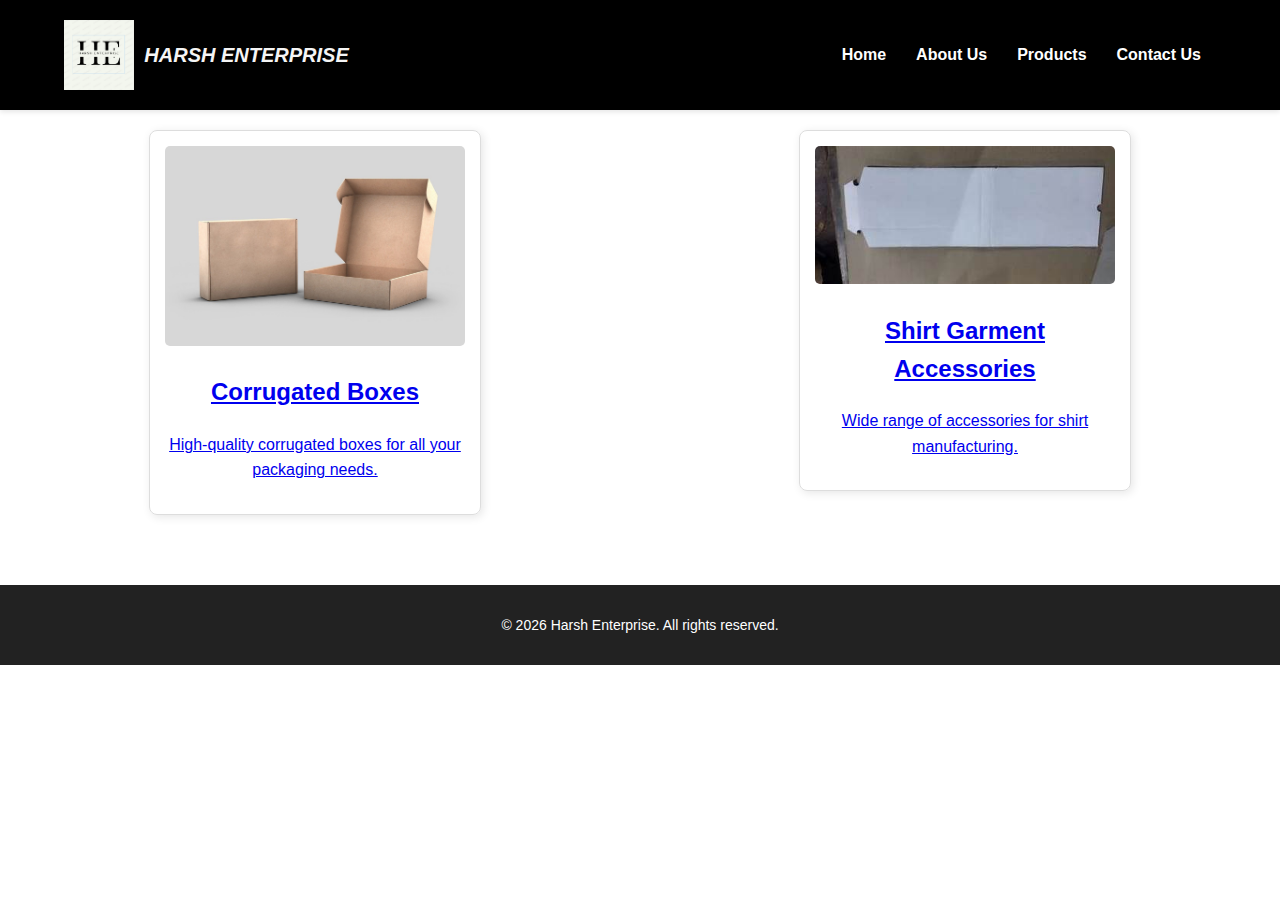
<file: products.html>
<!DOCTYPE html>
<html lang="en">
<head>
    <meta charset="UTF-8">
    <meta name="viewport" content="width=device-width, initial-scale=1.0">
    <title>Products - Corrugated Box & Duplex Shirt Manufacturing</title>
    <link rel="stylesheet" href="css/styles.css">
    <style>
        /* Ensuring the product items are in a row */
        .product-list {
            display: flex;
            justify-content: center;  /* Center items horizontally */
            gap: 20px;  /* Space between items */
            flex-wrap: wrap; /* Wrap to next line on smaller screens */
        }

        .product-item {
            text-align: center;
            width: 300px; /* Fixed width for each item */
            border: 1px solid #ddd;
            padding: 15px;
            border-radius: 8px;
            box-shadow: 2px 2px 10px rgba(0, 0, 0, 0.1);
            transition: transform 0.3s;
        }

        .product-item:hover {
            box-shadow: 5px 5px 15px rgba(0, 0, 0, 0.2);
            transform: scale(1.05);
        }
        

        .product-item img {
            max-width: 100%;
            height: auto;
            border-radius: 5px;
        }
        footer {
            text-align: center;
            background: #222;
            color: #fff;
            padding: 15px;
            font-size: 14px;
        }
        

        /* Removing default link styling */
        .product-item a {
            text-decoration: none;
            color: inherit;
            display: block; /* Makes the whole div clickable */
        }
    </style>
</head>
<body>
    <header>
        <div class="container header-container">
            <a href="index.html" class="logo-container" style="text-decoration: none;">
                <img src="images/harsh enterprise logo.png" alt="Harsh Enterprise Logo" style="height: 70px;">
                <i><span class="company-name" style="color:whitesmoke;">HARSH ENTERPRISE</span></i>
            </a>
            
            <nav>
                <ul>
                    <li><a href="index.html">Home</a></li>
                    <li><a href="about.html">About Us</a></li>
                    <li><a href="products.html">Products</a></li>
                    <li><a href="contact.html">Contact Us</a></li>
                </ul> 
            </nav>
        </div>
    </header>


    <section class="products">
       <!-- Inside products.html -->
<div class="product-list">
    <a href="products-corrugated.html" class="product-link">
        <div class="product-item">
            <img src="images/corrugated box.jpg" alt="Corrugated Box">
            <h2>Corrugated Boxes</h2>
            <p>High-quality corrugated boxes for all your packaging needs.</p>
        </div>
    </a>
    
  
    <a href="products-acessories.html" class="product-link"> <!-- Updated link -->
        <div class="product-item">
            <img src="images/shirt supporter.jpeg" alt="Shirt Accessories" s>
            <h2>Shirt Garment Accessories</h2>
            <p>Wide range of accessories for shirt manufacturing.</p>
        </div>
    </a>
</div>
    </section>

    <footer>
        <div class="container">
            <p>&copy; <span id="year"></span> Harsh Enterprise. All rights reserved.</p>
        </div>
    </footer>

    <script>
        document.getElementById("year").textContent = new Date().getFullYear();
    </script>

    
</body>
</html>
</file>
<file: css/styles.css>
/* General Styles */
body {
    font-family: 'Poppins', sans-serif;
    margin: 0;
    padding: 0;
    line-height: 1.6;
    color: #333;
}

.container {
    text-align: center;
    width: 90%;
    max-width: 1200px;
    margin: 0 auto;
}

header {
    background:black;
    color: #fff;
    padding: 20px 0;
    box-shadow: 0 2px 5px rgba(0, 0, 0, 0.1);
}

header .logo img {
    height: 50px;
}
nav {
  margin-left: auto;
}


nav ul {
    list-style: none;
    padding: 0;
    margin: 0;
    display: flex;
    justify-content: flex-end;
}

nav ul li {
    margin: 0 15px;
}

nav ul li a {
    color: #fff;
    text-decoration: none;
    font-weight: bold;
}

.hero {
    background: url('../images/hero background.avif') no-repeat center center/cover;
    color: whitesmoke; /* Change text color to white */
    padding: 100px 0;
    text-align: center;
    position: relative;
}

.hero::before {
    content: "";
    position: absolute;
    top: 0;
    left: 0;
    width: 100%;
    height: 100%;
    background: rgba(0, 0, 0, 0.5); /* Dark overlay */
}

.hero .container {
    position: relative;
    z-index: 1;
}

.hero h1 {
    font-size: 2.5em;
    margin-bottom: 20px;
}

.hero p {
    font-size: 1.2em;
    margin-bottom: 30px;
}

.btn {
    background: #ff6f61;
    color: #fff;
    padding: 10px 20px;
    text-decoration: none;
    border-radius: 5px;
    font-size: 1em;
}

.features {
    padding: 50px 0;
    background: #f4f4f4;
    text-align: center;
}

.feature-item {
    margin: 20px 0;
}

.products .product-list {
    display: flex;
    justify-content: space-around;
    flex-wrap: wrap;
}

.product-item {
    width: 30%;
    margin: 20px 0;
    text-align: center;
}

.product-item img {
    width: 100%;
    height: auto;
    border-radius: 10px;
}

.contact form {
    max-width: 600px;
    margin: 0 auto;
    text-align: center;
}

.contact label {
    display: block;
    margin: 10px 0 5px;
}

.contact input, .contact textarea {
    width: 100%;
    padding: 10px;
    margin-bottom: 20px;
    border: 1px solid #ccc;
    border-radius: 5px;
}

footer {
    background: #333;
    color: #fff;
    text-align: center;
    padding: 20px 0;
    margin-top: 50px;
}
/* Dropdown Styling */
.size-selector {
    margin: 15px 0;
}

.size-dropdown {
    width: 100%;
    padding: 10px;
    border: 1px solid #ddd;
    border-radius: 4px;
    font-size: 1em;
    background: white;
    cursor: pointer;
}

.price-display {
    margin: 10px 0;
    text-align: left;
}

.price {
    font-size: 1.3em;
    color: #B12704;
    font-weight: bold;
}

.price-type {
    font-size: 0.9em;
    color: #555;
    margin-left: 5px;
}
/* Product Card Styling */
.product-card {
    border: 1px solid #ddd;
    border-radius: 8px;
    padding: 15px;
    text-align: center;
    background: white;
    box-shadow: 0 2px 5px rgba(0,0,0,0.1);
    transition: transform 0.3s;
}

.product-card:hover {
    transform: translateY(-5px);
}

.product-image {
    width: 100%;
    max-width: 200px;
    height: auto;
    margin: 0 auto;
}

.product-title {
    font-size: 1.2em;
    margin: 10px 0;
    color: #333;
}

/* Size Selector Styling */
.size-selector {
    margin: 15px 0;
}

.size-dropdown {
    width: 100%;
    padding: 10px;
    border: 1px solid #ddd;
    border-radius: 4px;
    font-size: 1em;
    background: white;
    cursor: pointer;
    appearance: none;
    background-image: url("data:image/svg+xml;charset=US-ASCII,%3Csvg%20xmlns%3D%22http%3A%2F%2Fwww.w3.org%2F2000%2Fsvg%22%20width%3D%22292.4%22%20height%3D%22292.4%22%3E%3Cpath%20fill%3D%22%23333%22%20d%3D%22M287%2069.4a17.6%2017.6%200%200%200-13-5.4H18.4c-5%200-9.3%201.8-12.9%205.4A17.6%2017.6%200%200%200%200%2082.2c0%205%201.8%209.3%205.4%2012.9l128%20127.9c3.6%203.6%207.8%205.4%2012.8%205.4s9.2-1.8%2012.8-5.4L287%2095c3.5-3.5%205.4-7.8%205.4-12.8%200-5-1.9-9.2-5.5-12.8z%22%2F%3E%3C%2Fsvg%3E");
    background-repeat: no-repeat;
    background-position: right 10px center;
    background-size: 12px auto;
}

.size-dropdown:focus {
    outline: none;
    border-color: #f90;
    box-shadow: 0 0 0 3px rgba(255,153,0,0.2);
}

/* Price Display Styling */
.price-display {
    margin: 10px 0;
    text-align: left;
}

.price {
    font-size: 1.3em;
    color: #B12704;
    font-weight: bold;
}

.price-type {
    font-size: 0.9em;
    color: #555;
    margin-left: 5px;
}

/* Buy Button Styling */
.buy-button {
    width: 100%;
    padding: 12px;
    background-color: #FFD814;
    border: none;
    border-radius: 20px;
    font-size: 15px;
    font-weight: 500;
    cursor: pointer;
    transition: background-color 0.2s ease;
}

.buy-button:hover {
    background-color: #F7CA00;
}
.header-container {
    display: flex;
    align-items: center;
    justify-content: space-between;
}
.logo-container {
    display: flex;
    align-items:center;
    margin-right: auto; /* Added line */
}
.logo-container img {
    height: 50px;
    margin-right: 10px;
}
.company-name {
    font-size: 20px;
    font-weight: bold;
    margin-right: 100PX
    ;
}

/*contact us*/
    .footer-container {
        display: flex;
        justify-content: space-between;
        align-items: center;
        flex-wrap: wrap;
        padding: 20px;
        background: #f8f8f8;
        text-align: center;
    }
    .footer-container p {
        flex: 1 100%;
        text-align: center;
        margin-bottom: 10px;
        font-size: 14px;
        color: #555;
    }
    .contact-left, .contact-right {
        flex: 1;
        min-width: 200px;
        text-align: center;
    }
    .contact-left h3, .contact-right h3 {
        font-size: 18px;
        color: #222;
        margin-bottom: 5px;
    }
    .contact-left p, .contact-right p {
        font-size: 14px;
        color: #444;
    }
    .contact-left a, .contact-right a {
        color: #007bff;
        text-decoration: none;
    }
    .contact-left a:hover, .contact-right a:hover {
        text-decoration: underline;
    }
    @media (max-width: 768px) {
                    .header-container {
                        flex-direction: column;
                        align-items: flex-start;
                    }
                    .logo-container {
                        margin-bottom: 10px;
                    }
                    .feature-item img {
                        margin-left: 0;
                    }
                }
</file>
